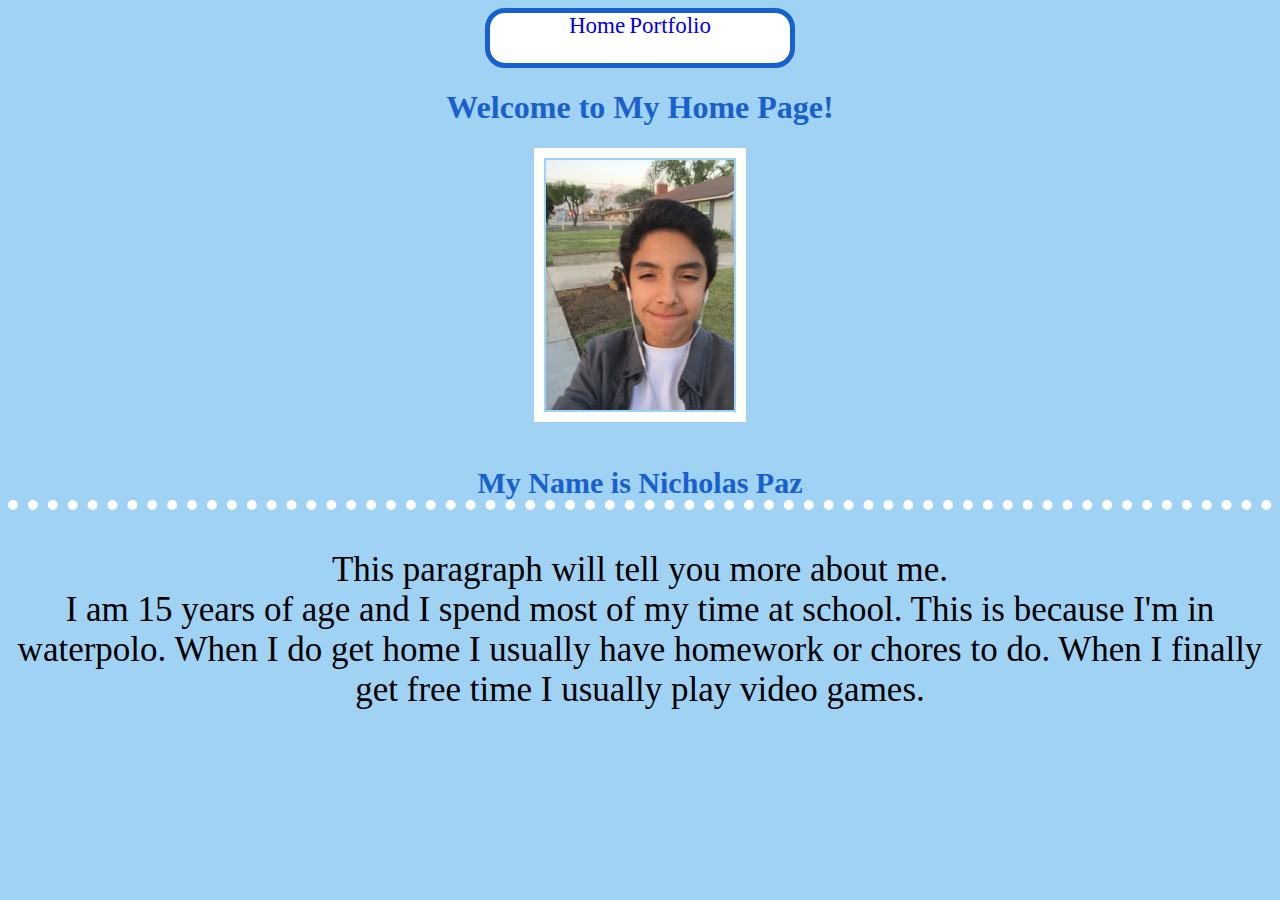
<file: index.html>
<!doctype html>
<html lang="en">
<!-- The tags below specify the meta (browser data) and page title -->
  <head>
	<link href="index.css" rel="stylesheet" type="text/css">
    <meta charset="utf-8">
    <title>Home</title>
  </head>
<!-- The tags below are what is displayed on the actual page -->
	  <body>
	<div>
		<a href="index.html">Home</a>
		<a href="Portfolio/portfolio.html">Portfolio</a>
	</div>
    <h1>Welcome to My Home Page!</h1>
    <img src="images/IMG_0538.JPG" height="250">
	<h4 style="color:#1860CE;">My Name is Nicholas Paz</h4>
	<p>This paragraph will tell you more about me.</p>
	<p>I am 15 years of age and I spend most of my time at school. This is because I'm in 
	waterpolo. When I do get home I usually have homework or chores to do. When I finally get free time I 
	usually play video games.</p>
  </body>
</html>
</file>
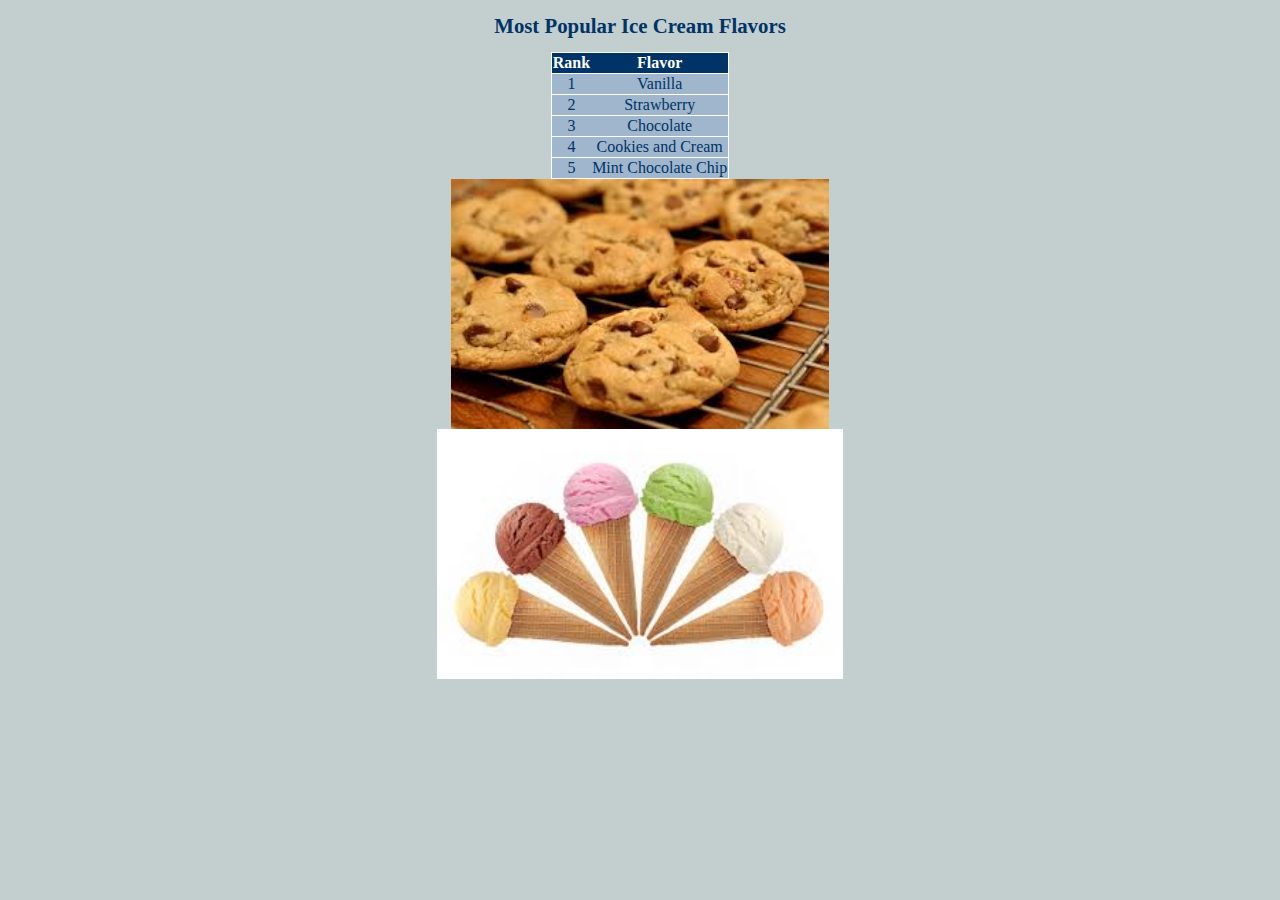
<file: ice/ice.html>
<!DOCTYPE html>
<html>
  <head>
	 <link href="icecream.css" rel="stylesheet" type="text/css">
    <meta charset="utf-8">
    <title>I Scream For Ice Cream!</title>
  </head>
  <body>
    <h1>Most Popular Ice Cream Flavors</h1>
    <table>
      <tr><th>Rank</th><th>Flavor</th></tr>
      <tr><td>1</td><td>Vanilla</td></tr>
      <tr><td>2</td><td>Strawberry</td></tr>
      <tr><td>3</td><td>Chocolate</td></tr>
      <tr><td>4</td><td>Cookies and Cream</td></tr>
      <tr><td>5</td><td>Mint Chocolate Chip</td></tr>
    </table>
	<img src="images/cookies.jpg" height="250">
	<img src="images/ice_cream.jpg" height="250">
  </body>
</html>
</file>
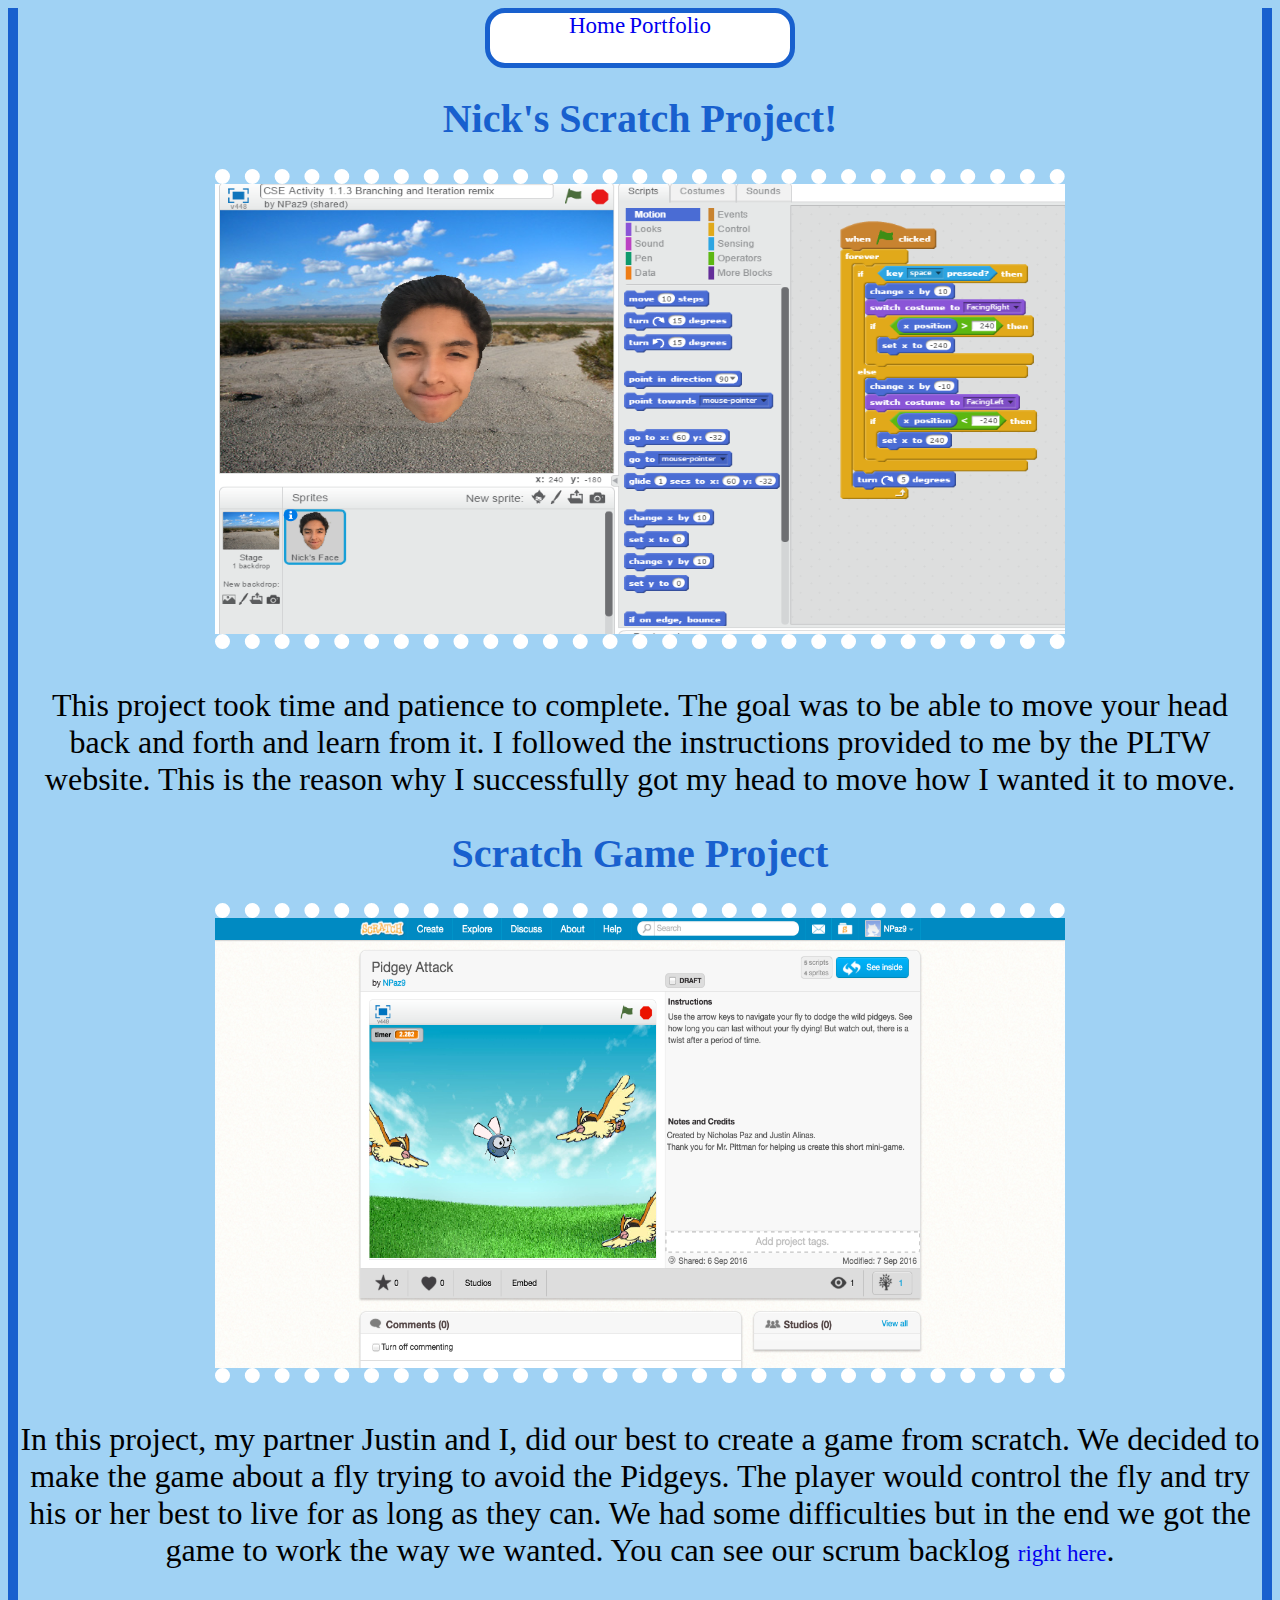
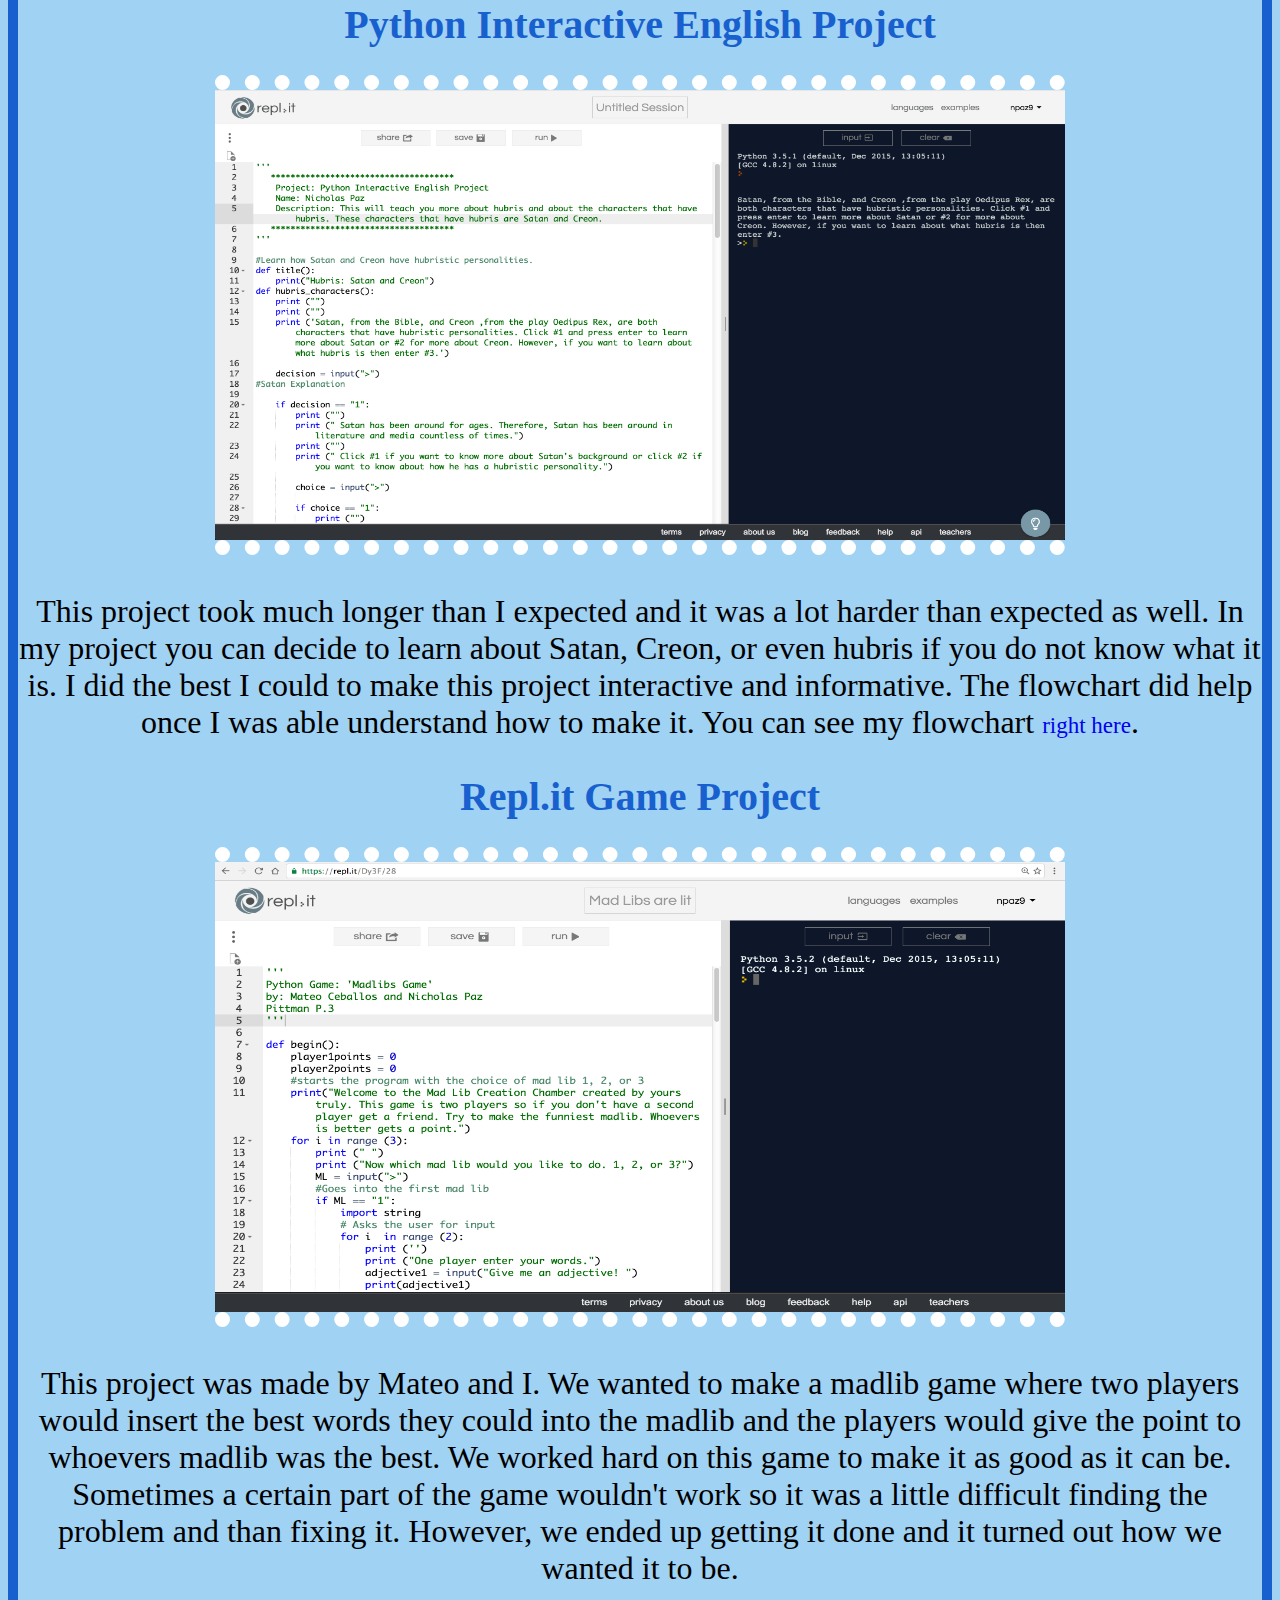
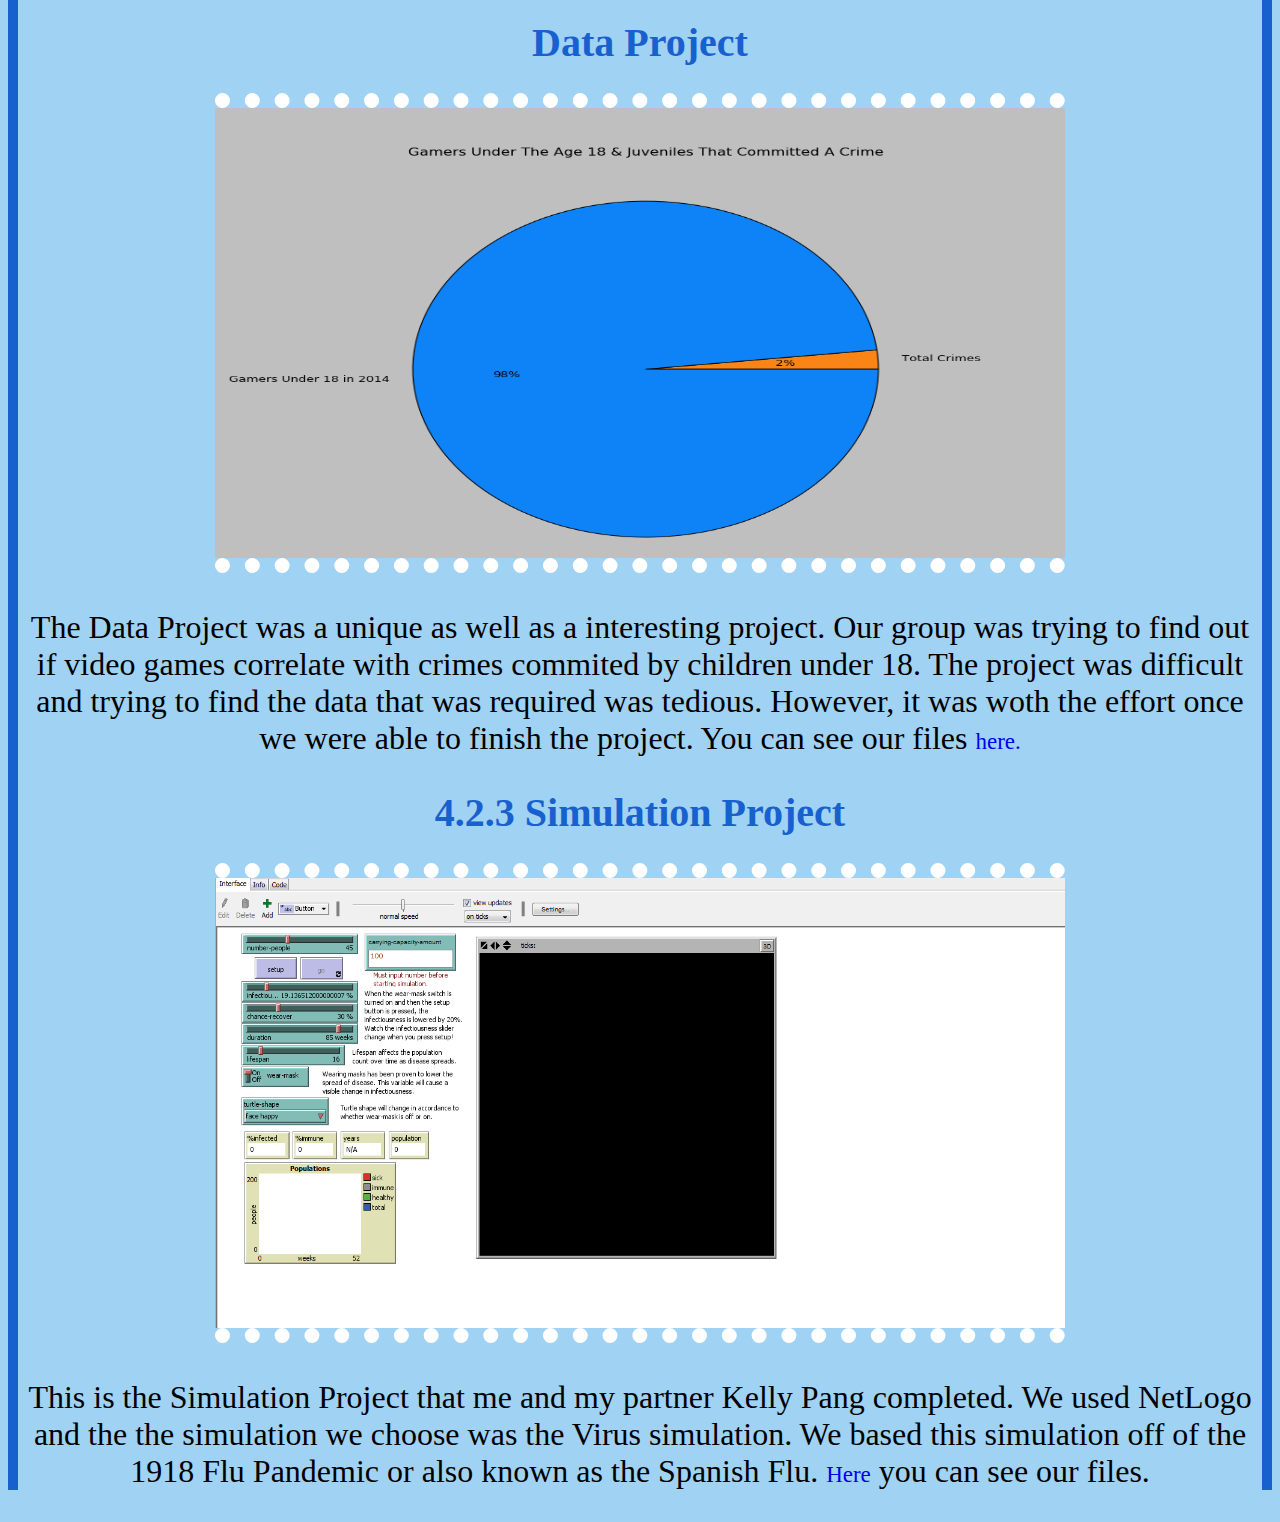
<file: Portfolio/portfolio.html>
<!doctype html>
<html lang="en">
	<head>
		<link href="portfolio.css" rel="stylesheet" type="text/css">
    <meta charset="utf-8">
		<title>Portfolio</title>
	</head>
	<body>
		<div>
			<a href="..\index.html">Home</a>
			<a href="portfolio.html">Portfolio</a>
		</div>
		<h1>Nick's Scratch Project!</h1>
		<a href="https://scratch.mit.edu/projects/118999360/#editor">
			<img src="images/Screenshot (4).png"> </img>
		</a>
		<p> This project took time and patience to complete. The goal was to be able to
			move your head back and forth and learn from it. I followed the instructions provided 
			to me by the PLTW website. This is the reason why I successfully got my head to move 
			how I wanted it to move.
		</p>
		<h1>Scratch Game Project</h1>
		<a href="https://scratch.mit.edu/projects/120126523/#player">
			<img src="images/Screen Shot 2016-09-06 at 9.48.47 PM.png"> </img>
		</a>
		<p> In this project, my partner Justin and I, did our best to create a game from scratch.
			We decided to make the game about a fly trying to avoid the Pidgeys. The player would control
			the fly and try his or her best to live for as long as they can. We had some
			difficulties but in the end we got the game to work the way we wanted. You can see
			our scrum backlog 
			<a href="https://docs.google.com/spreadsheets/d/17tZm9MLv8AWOHTB8pr01ZK1g9EF58UdVd0PG2A6eNFM/edit?usp=sharing" =>
				right here</a>.
		</p>
		<h1>Python Interactive English Project</h1>
		<a href="https://repl.it/DcZw/28">
			<img src="images/Screen Shot 2016-09-20 at 6.17.23 PM.png"></img>
		</a>
		<p>This project took much longer than I expected and it was a lot harder than expected as well. In 
			my project you can decide to learn about Satan, Creon, or even hubris if you do not know what 
			it is. I did the best I could to make this project interactive and informative. The flowchart
			did help once I was able understand how to make it. You can see my flowchart 
			<a href="https://drive.google.com/file/d/0B0NV6Xi40Xr6TFFZeTIzbzhWbmM/view?usp=sharing"=>right here</a>.
		</p>
			<h1>Repl.it Game Project</h1>
		<a href="https://repl.it/Dy3F/28">
			<img src="images/Screen Shot 2016-10-24 at 10.20.20 PM.png"></img>
		</a>
		<p>This project was made by Mateo and I. We wanted to make a madlib game where two players would 
			insert the best words they could into the madlib and the players would give the point to whoevers 
			madlib was the best. We worked hard on this game to make it as good as it can be. Sometimes a 
			certain part of the game wouldn't work so it was a little difficult finding the problem and than fixing it. 
			However, we ended up getting it done and it turned out how we wanted it to be.
		</p>
			<h1>Data Project</h1>
		<img src="../Data_Project1/PieChart_Results.PNG"></img>
		<p>The Data Project was a unique as well as a interesting project. Our group
			was trying to find out if video games correlate with crimes commited
			by children under 18. The project was difficult and trying to find the
			data that was required was tedious. However, it was woth the effort once
			we were able to finish the project. You can see our files 
			<a href="../Data_Project1/Data Project1.zip">here.</a>
		</p>
			<h1>4.2.3 Simulation Project</h1>
			<img src="../4.2.3 NPaz and KPang/Simulation.PNG"></img>
		<p>This is the Simulation Project that me and my partner Kelly Pang completed.
			We used NetLogo and the the simulation we choose was the Virus simulation.
			We based this simulation off of the 1918 Flu Pandemic or also known as the 
			Spanish Flu.
			<a href="../4.2.3 NPaz and KPang/4.2.3 NPaz and KPang.zip">Here</a>
			you can see our files.
		</p>
	</body>
</html>
</file>
<file: index.css>
body {
	text-align: center;
	background-color: #A0D2F4
		}
h1 {
	font-family: Verdana;
	color: #1860CE;
}
h4 {
	font-size: 30px;
	font-family: Verdana;
	border-bottom: 10px dotted white;
}

p { 
	font-family: Ariel;
	font-size: 35px;
	text-align: center;
	margin: auto;
}

a {
	font-size: 23px;
	text-decoration: none;
	font-family: Verdana;
}
div {
	 height: 50px;
    width: 300px;
    border-color: #6495ed;
    background-color: white;
    border-radius: 20px;
    margin: auto;
    text-align: center;
	border: 5px solid #1860CE;
}
img {
	padding: 2px;
	border: 10px solid white;
}

table {
	text-align: center;
	
}
</file>
<file: ice/icecream.css>
body{
	font-family: "Marker Felt", "Comic Sans MS", fantasy;
	color: #003366;
	background-color: #C2CFCE
}

h1 {
	font-size: 1.3em;
	text-align: center;
}

table {
	margin-left: auto;
	margin-right: auto;
	text-align: left;
	border-collapse: collapse;
	cellspacing: 0px;
}

tr {
	border: 1px solid #ffffff;
	text-align: center;
	background-color:#9FB6CD; 
}

th {
	text-align: center;
	color: #ffffff;
	background-color: #003366;
}
img {
    display: block;
    margin: auto;
}
</file>
<file: Portfolio/portfolio.css>
body{
	text-align:center;
	background-color: #A0D2F4;
	border-right:10px solid #1860CE;
	border-left:10px solid #1860CE;
}

h1{
	font-family:Verdana;
	color: #1860CE;
	font-size: 40px;
}

p{
	font-size: 32px;
	text-align: center;
}

img {
	border-bottom: 15px dotted white;
	border-top: 15px dotted white;
	width: 850px;
	height: 450px;
}

a {
	font-size: 23px;
	text-decoration: none;
	font-family: Verdana;
}

div {
	 height: 50px;
    width: 300px;
    border-color: #6495ed;
    background-color: white;
    border-radius: 20px;
    margin: auto;
    text-align: center;
	border: 5px solid #1860CE;
}
</file>
